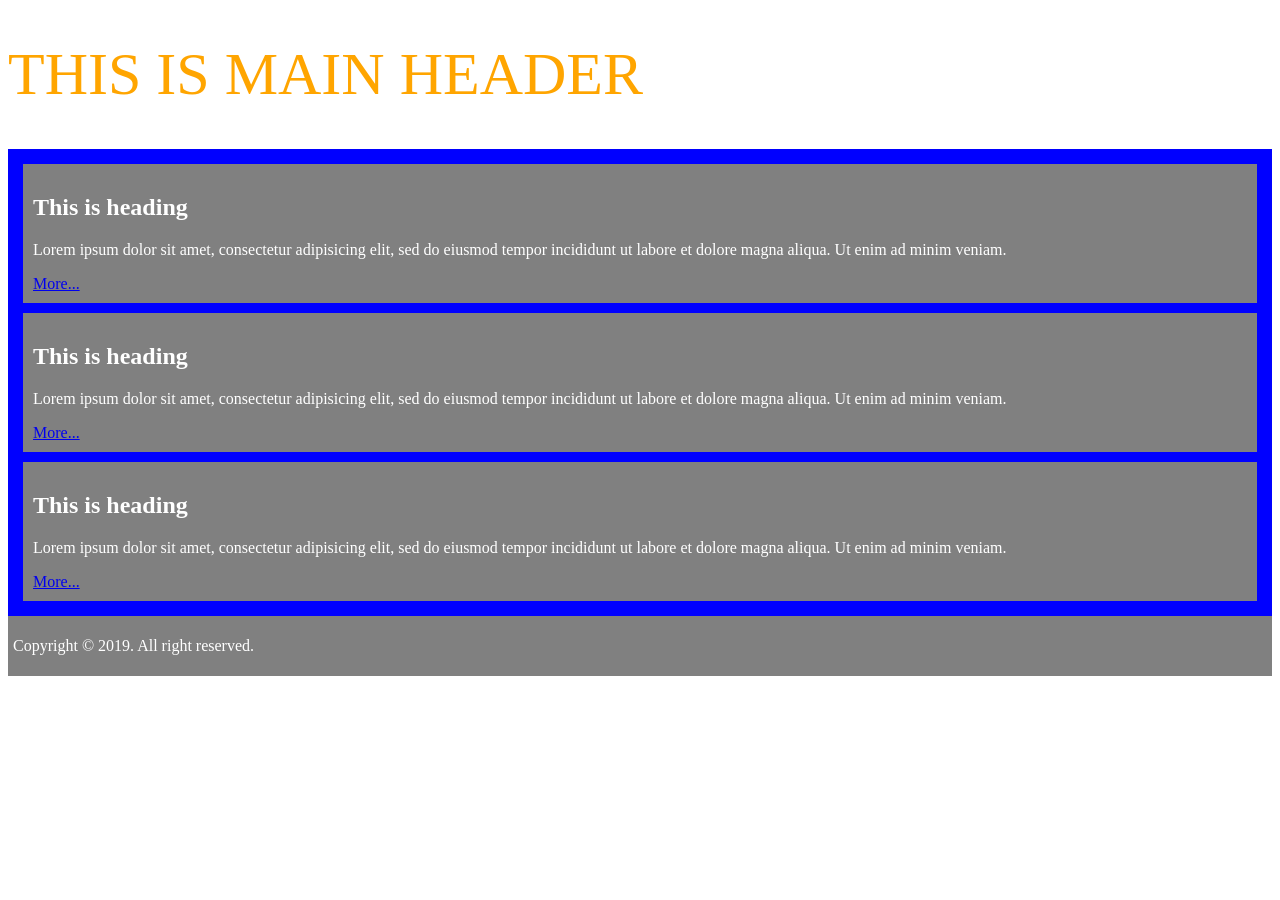
<file: JQUERY/applycss/final/applying-css-properties/index.html>
<!DOCTYPE html>
<html lang="en">
<head>
    <meta charset="UTF-8">
    <meta name="viewport" content="width=device-width, initial-scale=1.0">
    <meta http-equiv="X-UA-Compatible" content="ie=edge">
    <title>Applying CSS Properties</title>
</head>
<body>
    <header id="header">
        <h1 class="heading-primary">This is main header</h1>
    </header>
    
    <div class="container"> 
        <div class="post">
            <h2>This is heading</h2>
            <p> 
                Lorem ipsum dolor sit amet, consectetur adipisicing elit, sed do eiusmod tempor incididunt ut labore et dolore magna aliqua. Ut enim ad minim veniam.
            </p>
            <a href="#">More...</a>
        </div>
        <div class="post">
            <h2>This is heading</h2>
            <p> 
                Lorem ipsum dolor sit amet, consectetur adipisicing elit, sed do eiusmod tempor incididunt ut labore et dolore magna aliqua. Ut enim ad minim veniam.
            </p>
            <a href="#">More...</a>
        </div>
        <div class="post">
            <h2>This is heading</h2>
            <p> 
                Lorem ipsum dolor sit amet, consectetur adipisicing elit, sed do eiusmod tempor incididunt ut labore et dolore magna aliqua. Ut enim ad minim veniam.
            </p>
            <a href="#">More...</a>
        </div>
    </div>  

    <footer id="footer"> 
        <p>Copyright &copy; 2019. All right reserved.</p>
    </footer>

    <script src="./js/jquery-3.4.1.min.js"></script>
    <script src="./js/script.js"></script>
</body>
</html>
</file>
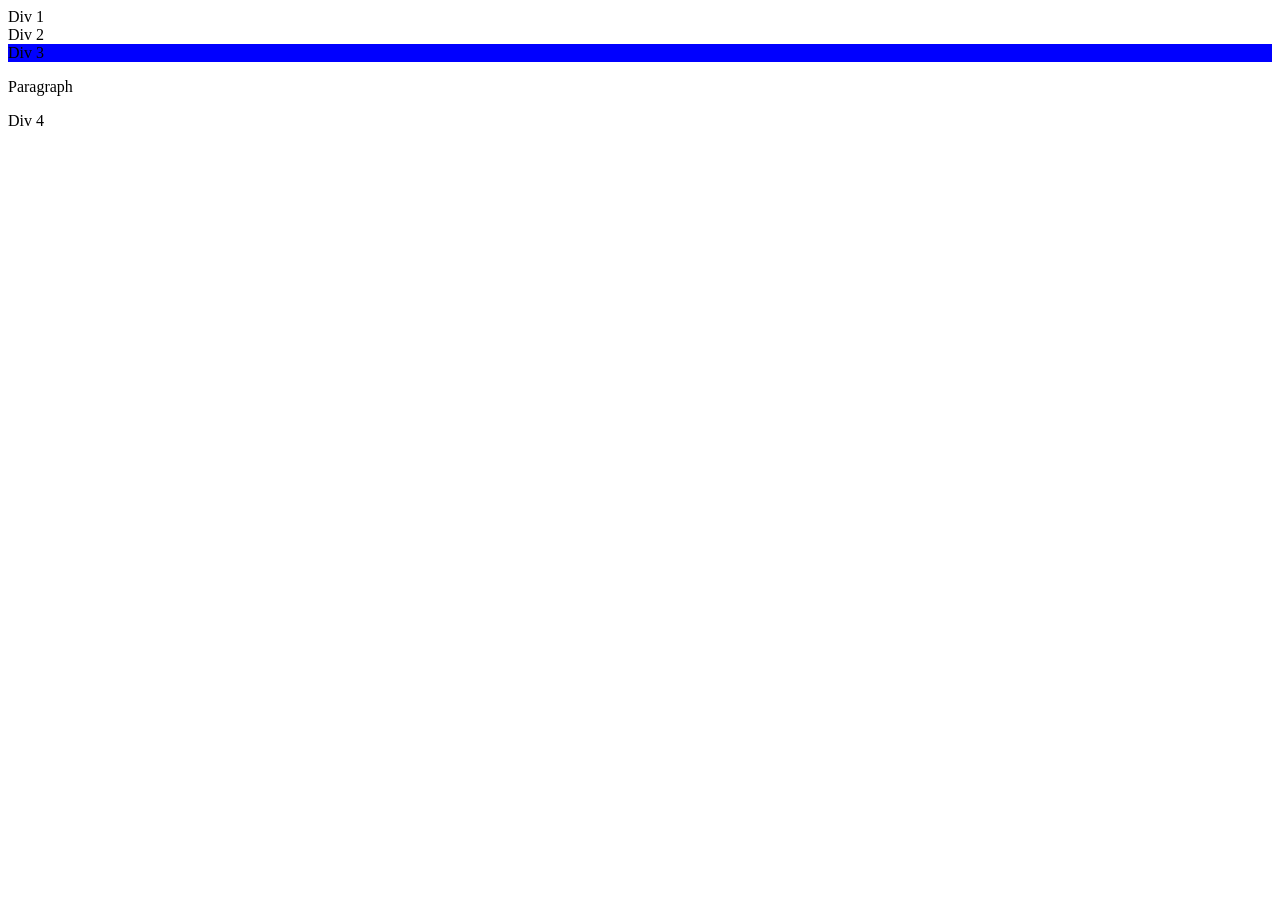
<file: JQUERY/firstandlast/final/first-last-filter-not-selectors/index.html>
<!DOCTYPE html>
<html lang="en">
<head>
    <meta charset="UTF-8">
    <meta name="viewport" content="width=device-width, initial-scale=1.0">
    <meta http-equiv="X-UA-Compatible" content="ie=edge">
    <title>First, last, not and filter selectors</title>
</head>
<body>
    
    <div>Div 1</div>
    <div>Div 2</div>
    <div class="div">Div 3</div>
    <p>Paragraph</p>
    <div>Div 4</div>

    <script src="./js/jquery-3.4.1.min.js"></script>
    <script src="./js/script.js"></script>
</body>
</html>
</file>
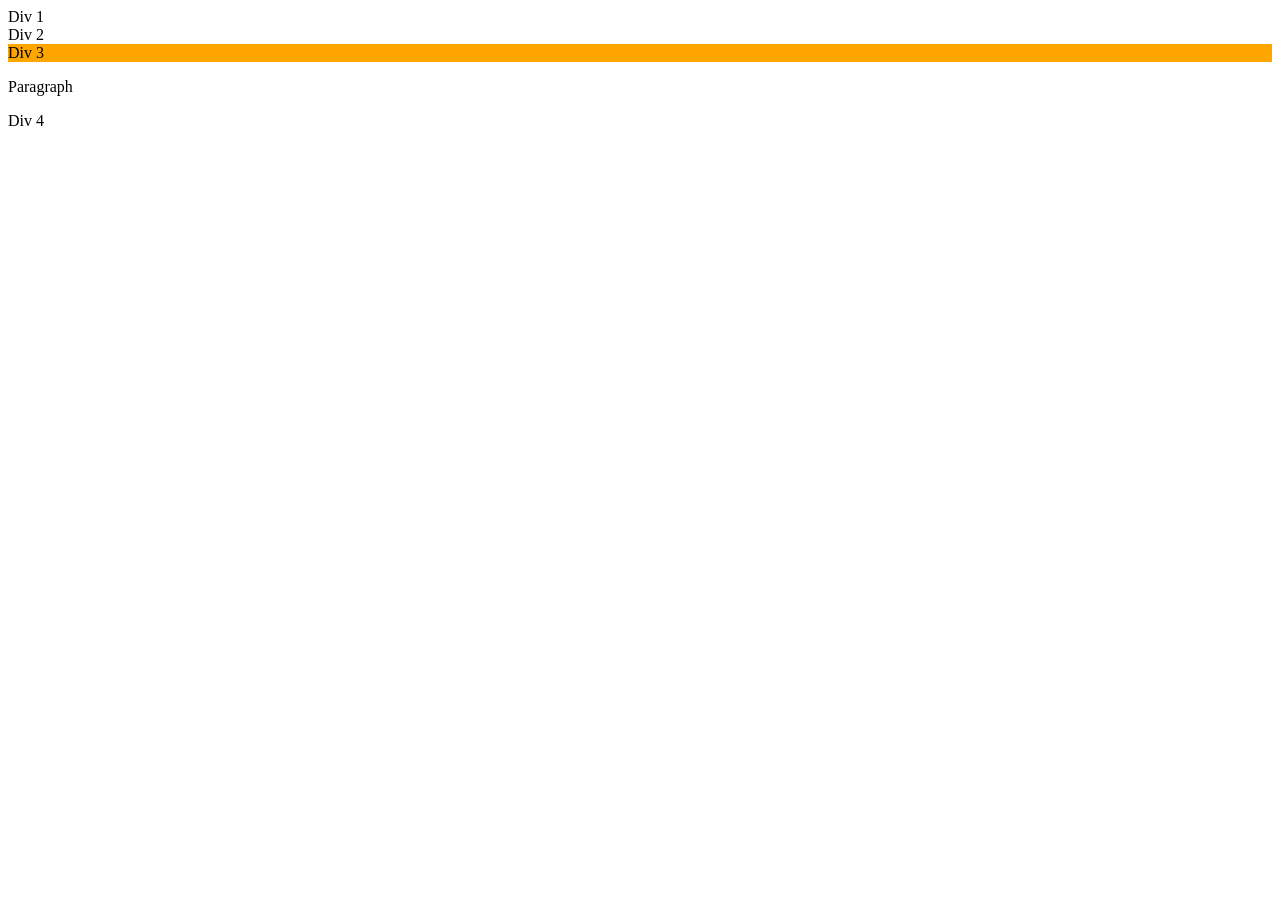
<file: JQUERY/firstandlast/starter/first-last-filter-not-selectors/index.html>
<!DOCTYPE html>
<html lang="en">
<head>
    <meta charset="UTF-8">
    <meta name="viewport" content="width=device-width, initial-scale=1.0">
    <meta http-equiv="X-UA-Compatible" content="ie=edge">
    <title>First last not and filter selectors</title>
</head>
<body>
    
    <div>Div 1</div>
    <div>Div 2</div>
    <div class="div">Div 3</div>
    <p>Paragraph</p>
    <div>Div 4</div>

    <script src="./js/jquery-3.4.1.min.js"></script>
    <script src="./js/script.js"></script>
</body>
</html>
</file>
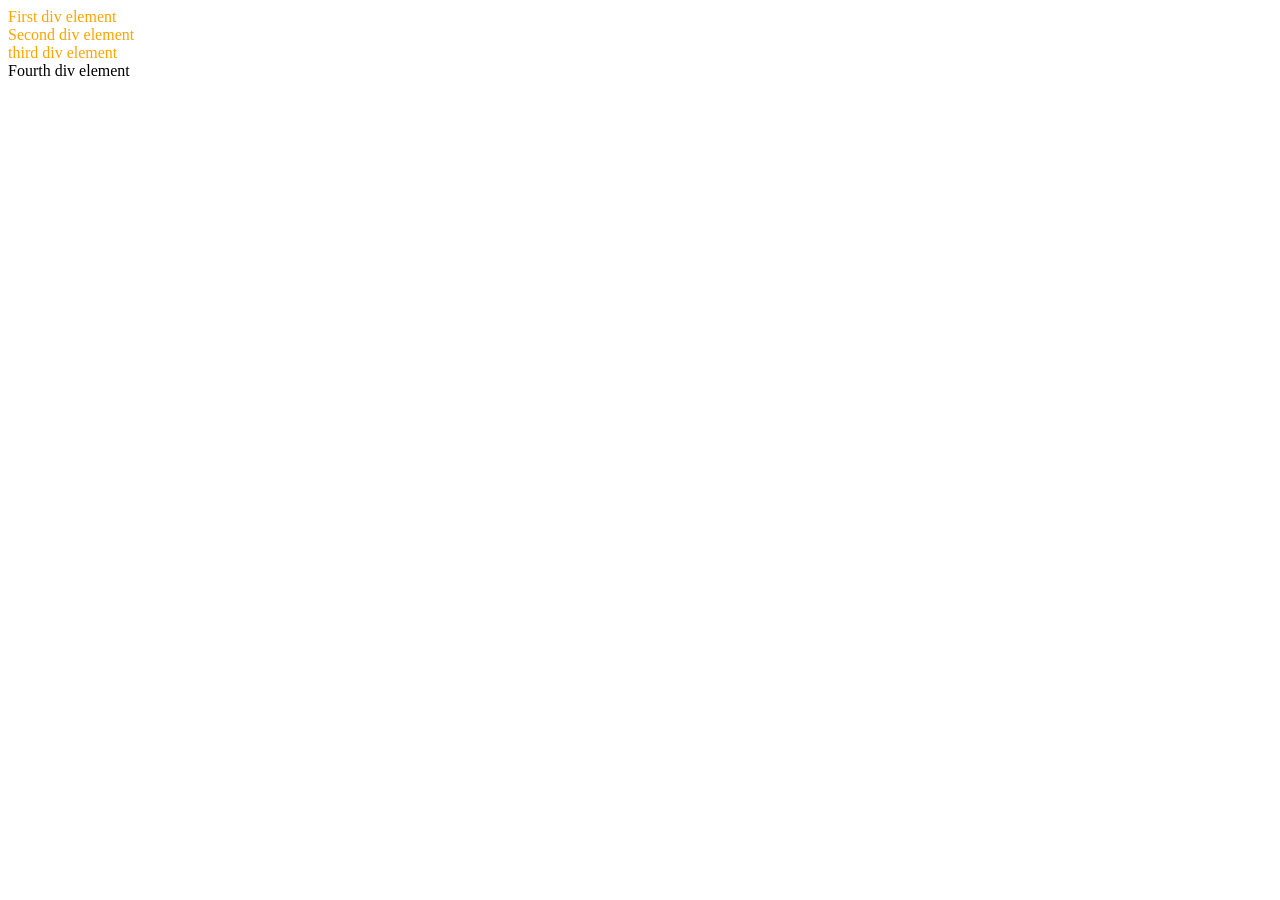
<file: JQUERY/New folder/final/prev-next-selectors/index.html>
<!DOCTYPE html>
<html lang="en">
<head>
    <meta charset="UTF-8">
    <meta name="viewport" content="width=device-width, initial-scale=1.0">
    <meta http-equiv="X-UA-Compatible" content="ie=edge">
    <title>Prev next selectors</title>
</head>
<body>

    <div class="first">First div element</div>
    <div class="second">Second div element</div>
    <div class="third">third div element</div>
    <div class="fourth">Fourth div element</div>

    <script src="./js/jquery-3.4.1.min.js"></script>
    <script src="./js/script.js"></script>
</body>
</html>
</file>
